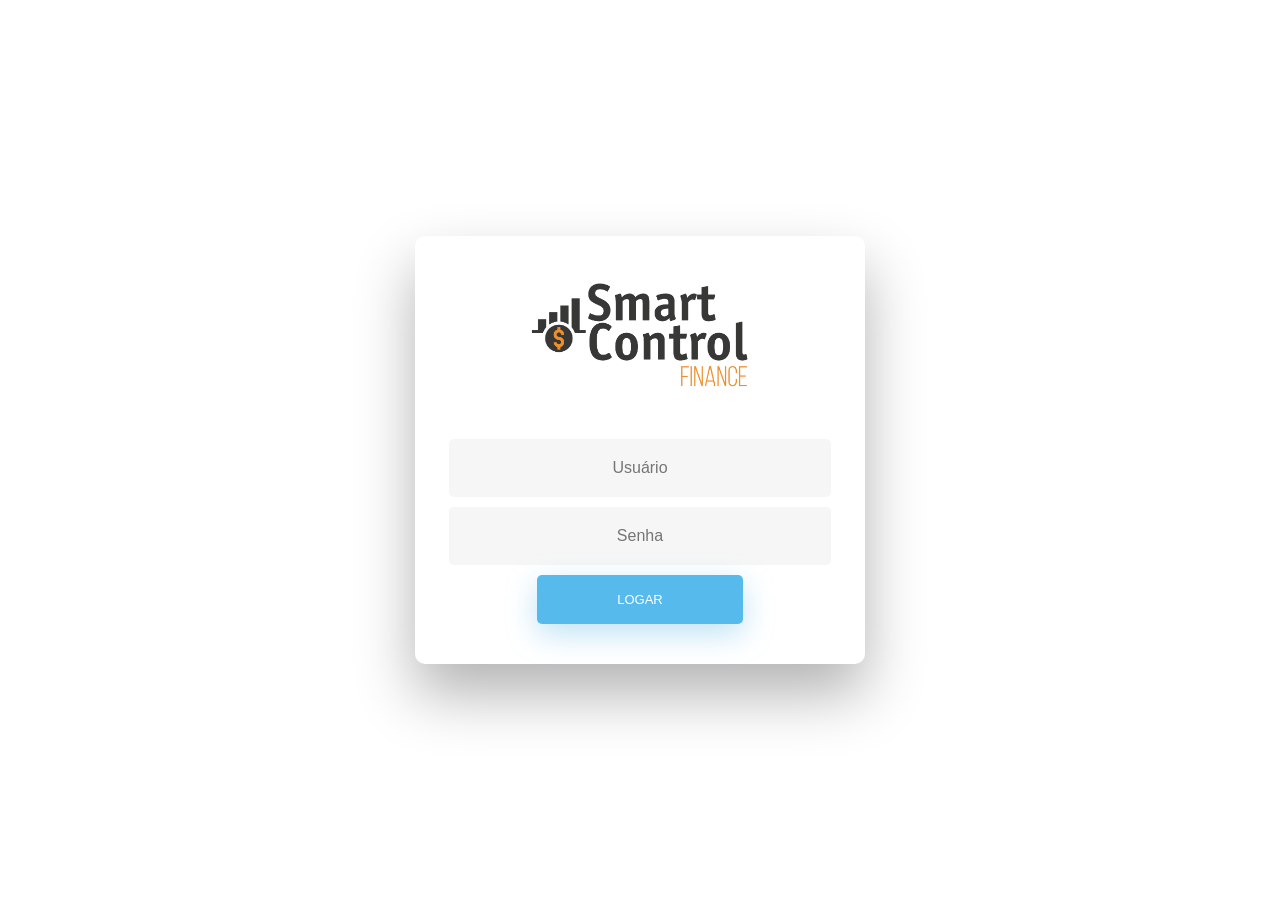
<file: smartcontrolfinance/index.html>
<!doctype html>
<html lang="pt-br">
<head>
    <!-- Required meta tags -->
  <meta charset="utf-8">
  <meta name="viewport" content="width=device-width, initial-scale=1, shrink-to-fit=no">
  <title>Inspira Capital - Smart Control Finanance</title>
  <meta name="robots" content="">
  <meta name="revisit-after" content="1 day">
  <meta name="language" content="Portuguese">
  <meta name="generator" content="N/A">
  <meta http-equiv="Content-Type" content="text/html; charset=utf-8">

  <link href="arquivos_css/login.css" rel="stylesheet" type="text/css">
  <link rel="stylesheet" href="https://maxcdn.bootstrapcdn.com/bootstrap/4.0.0/css/bootstrap.min.css" integrity="sha384-Gn5384xqQ1aoWXA+058RXPxPg6fy4IWvTNh0E263XmFcJlSAwiGgFAW/dAiS6JXm" crossorigin="anonymous">

  <script src="https://ajax.googleapis.com/ajax/libs/jquery/3.6.0/jquery.min.js"></script>
  <script src="https://maxcdn.bootstrapcdn.com/bootstrap/4.0.0/js/bootstrap.min.js" integrity="sha384-JZR6Spejh4U02d8jOt6vLEHfe/JQGiRRSQQxSfFWpi1MquVdAyjUar5+76PVCmYl" crossorigin="anonymous"></script>
<!------ Include the above in your HEAD tag ---------->
</head>
<body style="margin:0px;padding:0px;overflow:hidden">

<iframe id="frame" name="frame"             
  frameborder="0" 
  marginheight="0" 
  marginwidth="0" 
  width="100%" 
  height="100%" 
  scrolling="auto"> 
</iframe>

<div class="wrapper fadeInDown">
  <div id="formContent">
    <!-- Tabs Titles -->

    <!-- Icon -->
    <div class="fadeIn first">
      <img src="imgs/logo.png" id="icon" alt="User Icon" />
    </div>

    <!-- Login Form -->
    <input type="text" id="username" class="fadeIn second" name="username" placeholder="Usuário">
    <input type="password" id="password" class="fadeIn third" name="password" placeholder="Senha">
    <input type="button" class="fadeIn fourth" value="Logar">
  </div>
</div>

<script type="text/javascript">

$(document).ready(function() {
document.getElementById("frame").style.display="none"; 
$("input[type=button]").click(function () {
      const username = document.querySelector("input[id='username']").value
      const password = document.querySelector("input[id='password']").value
      let token = null;

      (async () => {
        const rawResponse = await fetch("https://backend-app-cd40-prod.herokuapp.com/login_api", {
          method: "POST",
          headers: {
            "Accept": "application/json",
            "Content-Type": "application/json"
          },
          body: JSON.stringify({username: username, password: password})
        })
        .then((res) => res.json())
        .then((response) => {
          if(response.error) {
            alert(response.error)
          }

          if(response.accessToken && response.token) {
            const accessToken = response.accessToken
            token = response.token
            localStorage.setItem("ControladoriaAccessToken", accessToken)
            localStorage.setItem("ControladoriaToken", token)

            window.location.href = "report.html"
          } 
        })
      })();    
                 });//end click function
      });//end ready function

         
</script>

</body>
</html>
</file>
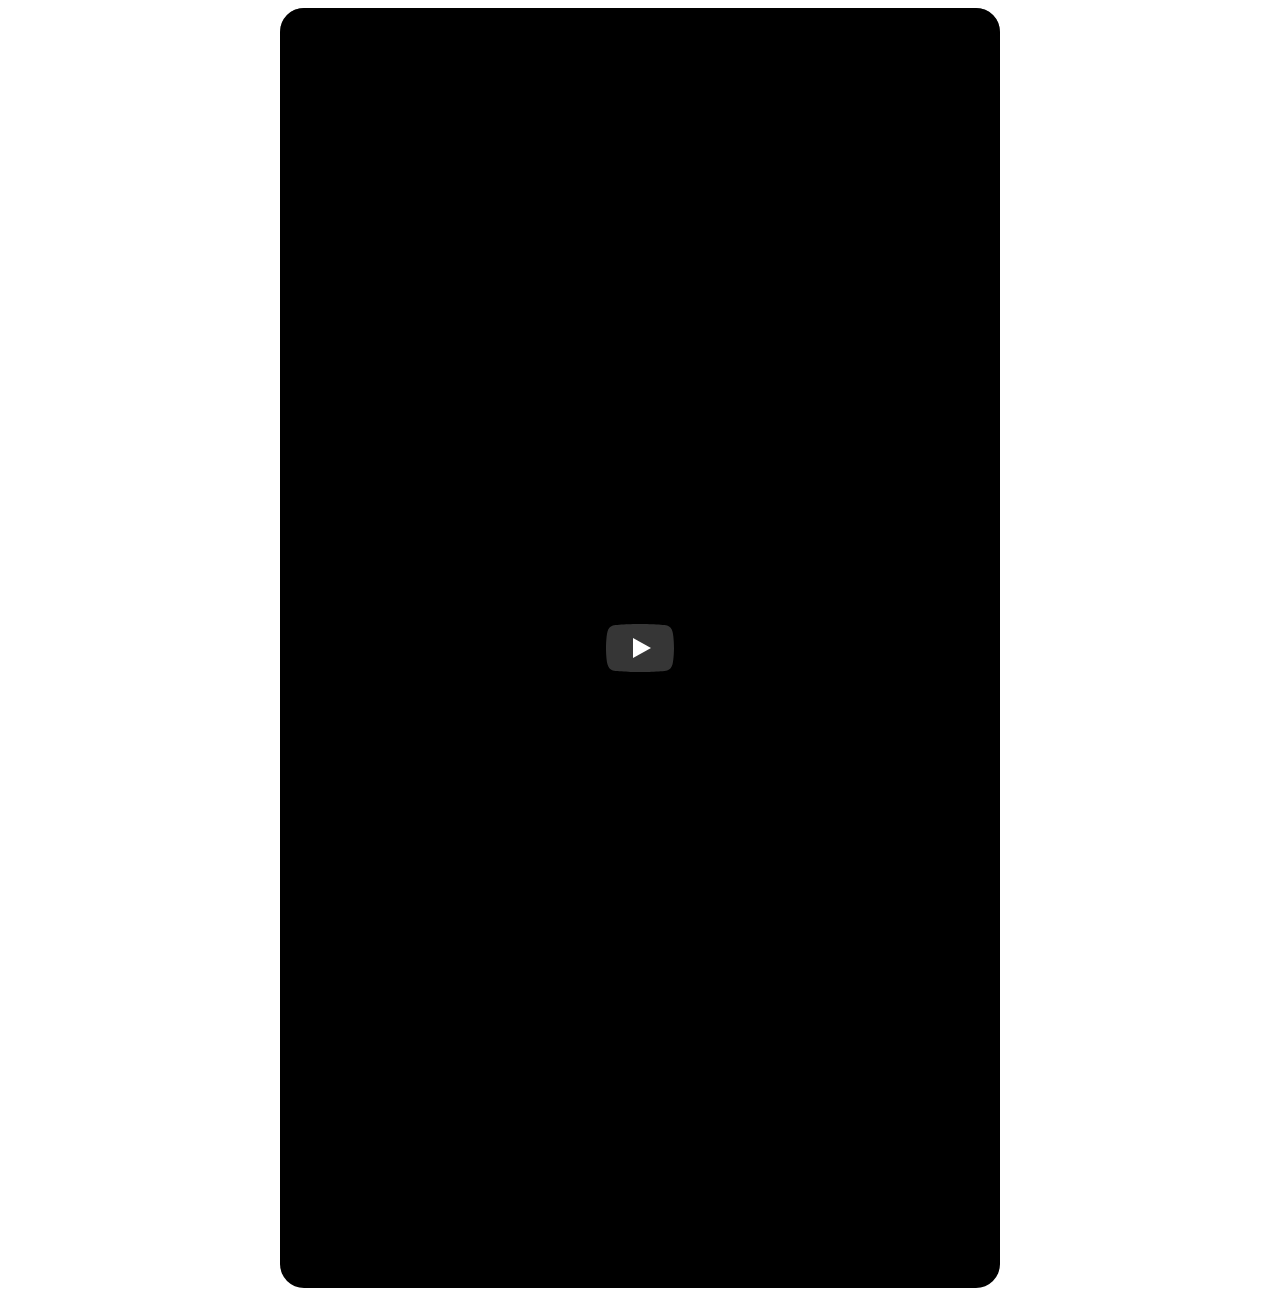
<file: view/web-components/lite-youtube/index.html>
<!DOCTYPE html>
<html lang="en">
<head>
  <meta charset="UTF-8">
  <meta name="viewport" content="width=device-width, initial-scale=1.0">
  <title>Youtube - Lite</title>
  
  <!-- Include the CSS & JS.. (This could be direct from the package or bundled) -->
  <link rel="stylesheet" href="../../src/module/lite-yt-embed.css"/>
  <script src="lite-yt-embed.js"></script>
</head>
<body>

  <!-- Use the element. You may use it before the lite-yt-embed JS is executed. -->
  <lite-youtube videoid="fZlMqAY7FoU" playlabel="Play"></lite-youtube>

</body>
</html>
</file>
<file: smartcontrolfinance/arquivos_css/login.css>
/* BASIC */

html {
  background-color: #56baed;
}

body {
  font-family: "Poppins", sans-serif;
  height: 100vh;
}

a {
  color: #92badd;
  display:inline-block;
  text-decoration: none;
  font-weight: 400;
}

h2 {
  text-align: center;
  font-size: 16px;
  font-weight: 600;
  text-transform: uppercase;
  display:inline-block;
  margin: 40px 8px 10px 8px; 
  color: #cccccc;
}

#icon {
  padding: 20px;

}

/* STRUCTURE */

.wrapper {
  display: flex;
  align-items: center;
  flex-direction: column; 
  justify-content: center;
  width: 100%;
  min-height: 100%;
  padding: 20px;
}

#formContent {
  -webkit-border-radius: 10px 10px 10px 10px;
  border-radius: 10px 10px 10px 10px;
  background: #fff;
  padding: 30px;
  width: 90%;
  max-width: 450px;
  position: relative;
  padding: 0px;
  -webkit-box-shadow: 0 30px 60px 0 rgba(0,0,0,0.3);
  box-shadow: 0 30px 60px 0 rgba(0,0,0,0.3);
  text-align: center;
}

#formFooter {
  background-color: #f6f6f6;
  border-top: 1px solid #dce8f1;
  padding: 25px;
  text-align: center;
  -webkit-border-radius: 0 0 10px 10px;
  border-radius: 0 0 10px 10px;
}



/* TABS */

h2.inactive {
  color: #cccccc;
}

h2.active {
  color: #0d0d0d;
  border-bottom: 2px solid #5fbae9;
}



/* FORM TYPOGRAPHY*/

input[type=button], input[type=submit], input[type=reset]  {
  background-color: #56baed;
  border: none;
  color: white;
  padding: 15px 80px;
  text-align: center;
  text-decoration: none;
  display: inline-block;
  text-transform: uppercase;
  font-size: 13px;
  -webkit-box-shadow: 0 10px 30px 0 rgba(95,186,233,0.4);
  box-shadow: 0 10px 30px 0 rgba(95,186,233,0.4);
  -webkit-border-radius: 5px 5px 5px 5px;
  border-radius: 5px 5px 5px 5px;
  margin: 5px 20px 40px 20px;
  -webkit-transition: all 0.3s ease-in-out;
  -moz-transition: all 0.3s ease-in-out;
  -ms-transition: all 0.3s ease-in-out;
  -o-transition: all 0.3s ease-in-out;
  transition: all 0.3s ease-in-out;
}

input[type=button]:hover, input[type=submit]:hover, input[type=reset]:hover  {
  background-color: #39ace7;
}

input[type=button]:active, input[type=submit]:active, input[type=reset]:active  {
  -moz-transform: scale(0.95);
  -webkit-transform: scale(0.95);
  -o-transform: scale(0.95);
  -ms-transform: scale(0.95);
  transform: scale(0.95);
}

input[type=text],input[type=password]{
  background-color: #f6f6f6;
  border: none;
  color: #0d0d0d;
  padding: 15px 32px;
  text-align: center;
  text-decoration: none;
  display: inline-block;
  font-size: 16px;
  margin: 5px;
  width: 85%;
  border: 2px solid #f6f6f6;
  -webkit-transition: all 0.5s ease-in-out;
  -moz-transition: all 0.5s ease-in-out;
  -ms-transition: all 0.5s ease-in-out;
  -o-transition: all 0.5s ease-in-out;
  transition: all 0.5s ease-in-out;
  -webkit-border-radius: 5px 5px 5px 5px;
  border-radius: 5px 5px 5px 5px;
}

input[type=text]:focus {
  background-color: #fff;
  border-bottom: 2px solid #5fbae9;
}

input[type=text]:placeholder {
  color: #cccccc;
}



/* ANIMATIONS */

/* Simple CSS3 Fade-in-down Animation */
.fadeInDown {
  -webkit-animation-name: fadeInDown;
  animation-name: fadeInDown;
  -webkit-animation-duration: 1s;
  animation-duration: 1s;
  -webkit-animation-fill-mode: both;
  animation-fill-mode: both;
}

@-webkit-keyframes fadeInDown {
  0% {
    opacity: 0;
    -webkit-transform: translate3d(0, -100%, 0);
    transform: translate3d(0, -100%, 0);
  }
  100% {
    opacity: 1;
    -webkit-transform: none;
    transform: none;
  }
}

@keyframes fadeInDown {
  0% {
    opacity: 0;
    -webkit-transform: translate3d(0, -100%, 0);
    transform: translate3d(0, -100%, 0);
  }
  100% {
    opacity: 1;
    -webkit-transform: none;
    transform: none;
  }
}

/* Simple CSS3 Fade-in Animation */
@-webkit-keyframes fadeIn { from { opacity:0; } to { opacity:1; } }
@-moz-keyframes fadeIn { from { opacity:0; } to { opacity:1; } }
@keyframes fadeIn { from { opacity:0; } to { opacity:1; } }

.fadeIn {
  opacity:0;
  -webkit-animation:fadeIn ease-in 1;
  -moz-animation:fadeIn ease-in 1;
  animation:fadeIn ease-in 1;

  -webkit-animation-fill-mode:forwards;
  -moz-animation-fill-mode:forwards;
  animation-fill-mode:forwards;

  -webkit-animation-duration:1s;
  -moz-animation-duration:1s;
  animation-duration:1s;
}

.fadeIn.first {
  -webkit-animation-delay: 0.4s;
  -moz-animation-delay: 0.4s;
  animation-delay: 0.4s;
}

.fadeIn.second {
  -webkit-animation-delay: 0.6s;
  -moz-animation-delay: 0.6s;
  animation-delay: 0.6s;
}

.fadeIn.third {
  -webkit-animation-delay: 0.8s;
  -moz-animation-delay: 0.8s;
  animation-delay: 0.8s;
}

.fadeIn.fourth {
  -webkit-animation-delay: 1s;
  -moz-animation-delay: 1s;
  animation-delay: 1s;
}

/* Simple CSS3 Fade-in Animation */
.underlineHover:after {
  display: block;
  left: 0;
  bottom: -10px;
  width: 0;
  height: 2px;
  background-color: #56baed;
  content: "";
  transition: width 0.2s;
}

.underlineHover:hover {
  color: #0d0d0d;
}

.underlineHover:hover:after{
  width: 100%;
}



/* OTHERS */

*:focus {
    outline: none;
} 

#icon {
  width:60%;
}
</file>
<file: view/src/module/lite-yt-embed.css>
lite-youtube {
  background-color: #000;
  position: relative;
  display: block;
  contain: content;
  background-position: center center;
  background-size: cover;
  cursor: pointer;
  max-width: 720px;

  border-radius: 1.5rem;

  margin:auto
}

/* gradient */
lite-youtube::before {
  content: '';
  display: block;
  position: absolute;
  top: 0;
  background-image: url([data-uri]);
  background-position: top;
  background-repeat: repeat-x;
  height: 60px;
  padding-bottom: 50px;
  width: 100%;
  transition: all 0.2s cubic-bezier(0, 0, 0.2, 1);
}

/* responsive iframe with a 16:9 aspect ratio
  thanks https://css-tricks.com/responsive-iframes/
*/
lite-youtube::after {
  content: "";  
  display: block;
  padding-bottom: calc(100% / (9 / 16));
  width: 40vh;
}
lite-youtube > iframe {
  width: 100%;
  height: 100%;
  position: absolute;
  top: 0;
  left: 0;
  border: 0;
}

/* play button */
lite-youtube > .lty-playbtn {
  display: block;
  width: 68px;
  height: 48px;
  position: absolute;
  cursor: pointer;
  transform: translate3d(-50%, -50%, 0);
  top: 50%;
  left: 50%;
  z-index: 1;
  background-color: transparent;
  /* YT's actual play button svg */
  background-image: url('data:image/svg+xml;utf8,<svg xmlns="http://www.w3.org/2000/svg" viewBox="0 0 68 48"><path d="M66.52 7.74c-.78-2.93-2.49-5.41-5.42-6.19C55.79.13 34 0 34 0S12.21.13 6.9 1.55c-2.93.78-4.63 3.26-5.42 6.19C.06 13.05 0 24 0 24s.06 10.95 1.48 16.26c.78 2.93 2.49 5.41 5.42 6.19C12.21 47.87 34 48 34 48s21.79-.13 27.1-1.55c2.93-.78 4.64-3.26 5.42-6.19C67.94 34.95 68 24 68 24s-.06-10.95-1.48-16.26z" fill="red"/><path d="M45 24 27 14v20" fill="white"/></svg>');
  filter: grayscale(100%);
  transition: filter .1s cubic-bezier(0, 0, 0.2, 1);
  border: none;
}

lite-youtube:hover > .lty-playbtn,
lite-youtube .lty-playbtn:focus {
  filter: none;
}

/* Post-click styles */
lite-youtube.lyt-activated {
  cursor: unset;
}
lite-youtube.lyt-activated::before,
lite-youtube.lyt-activated > .lty-playbtn {
  opacity: 0;
  pointer-events: none;
}

.lyt-visually-hidden {
  clip: rect(0 0 0 0);
  clip-path: inset(50%);
  height: 1px;
  overflow: hidden;
  position: absolute;
  white-space: nowrap;
  width: 1px;
}
</file>
